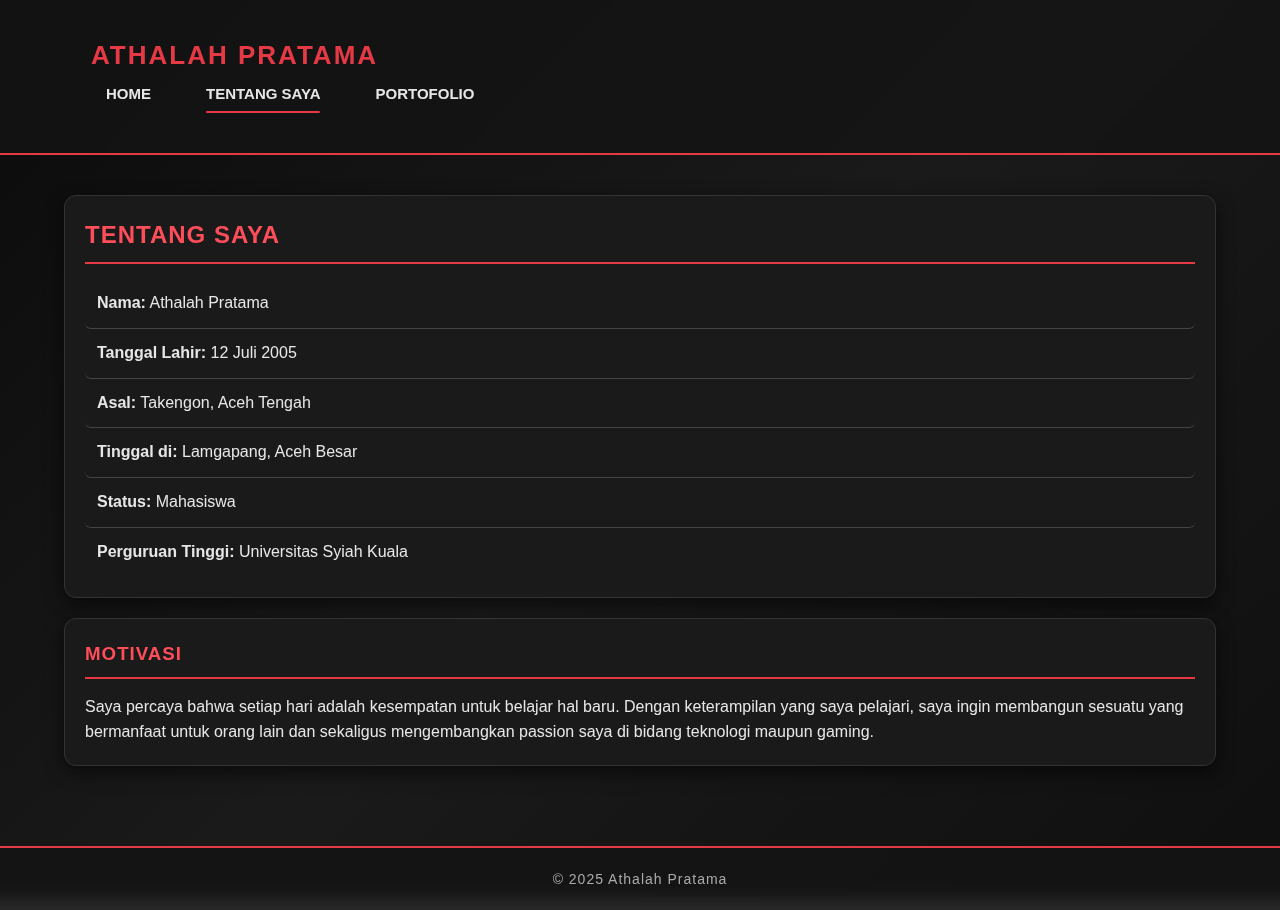
<file: about.html>
<!DOCTYPE html>
<html lang="id">
<head>
  <meta charset="UTF-8">
  <title>Tentang Saya - Athalah Pratama</title>
  <link rel="stylesheet" href="style.css">
</head>
<body>
  <header>
    <div class="container">
      <h1>Athalah Pratama</h1>
      <nav>
        <a href="index.html">Home</a>
        <a href="about.html" class="active">Tentang Saya</a>
        <a href="portofolio.html">Portofolio</a>
      </nav>
    </div>
  </header>

  <main class="container">
    <section class="card">
      <h2>Tentang Saya</h2>
      <ul style="list-style: none; padding: 0; line-height: 1.8;">
        <li><strong>Nama:</strong> Athalah Pratama</li>
        <li><strong>Tanggal Lahir:</strong> 12 Juli 2005</li>
        <li><strong>Asal:</strong> Takengon, Aceh Tengah</li>
        <li><strong>Tinggal di:</strong> Lamgapang, Aceh Besar</li>
        <li><strong>Status:</strong> Mahasiswa</li>
        <li><strong>Perguruan Tinggi:</strong> Universitas Syiah Kuala</li>
      </ul>
    </section>

    <section class="card">
      <h3>Motivasi</h3>
      <p>
        Saya percaya bahwa setiap hari adalah kesempatan untuk belajar hal baru.  
        Dengan keterampilan yang saya pelajari, saya ingin membangun sesuatu yang bermanfaat untuk orang lain 
        dan sekaligus mengembangkan passion saya di bidang teknologi maupun gaming.
      </p>
    </section>
  </main>

  <footer>
    <p>© 2025 Athalah Pratama</p>
  </footer>
</body>
</html>
</file>
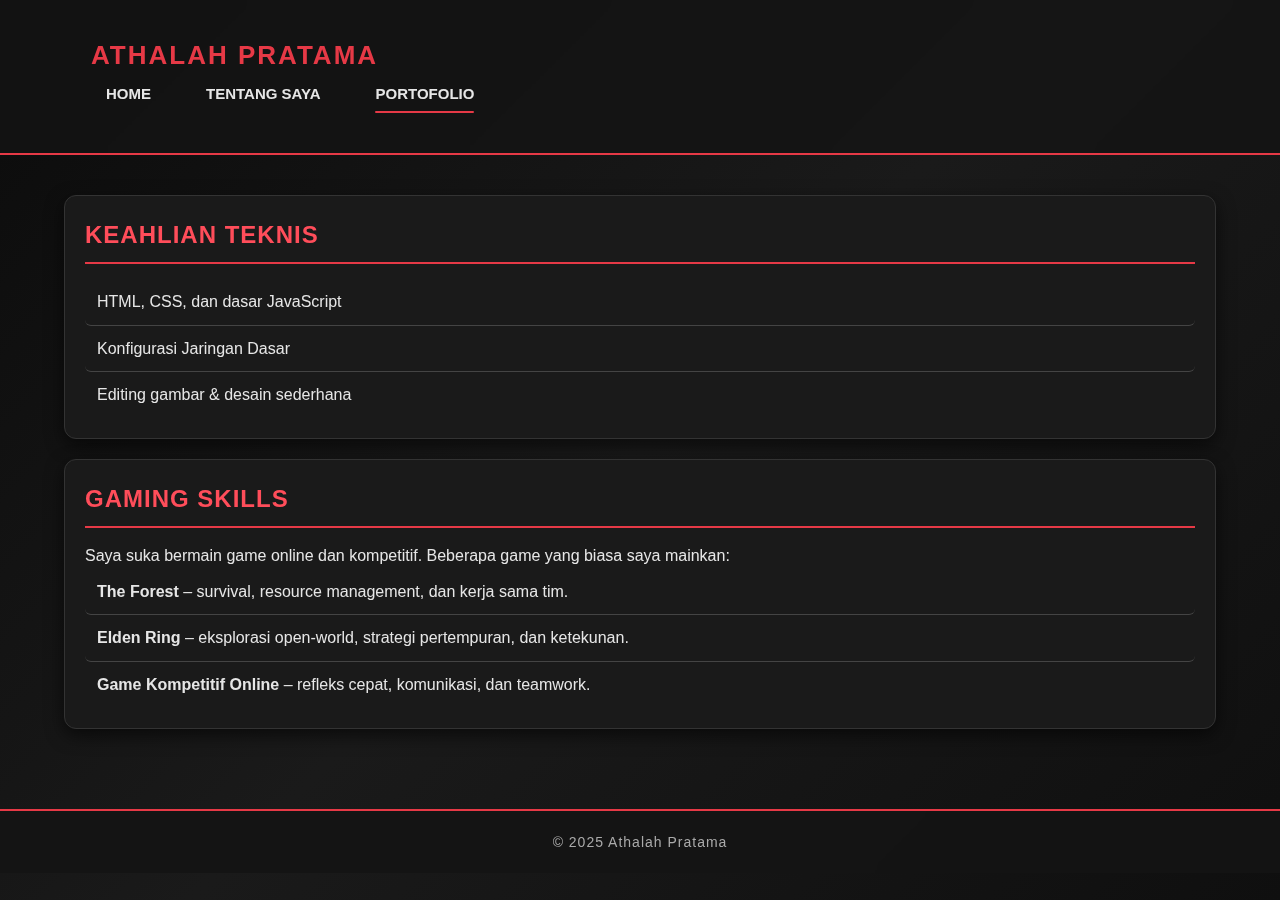
<file: portofolio.html>
<!DOCTYPE html>
<html lang="id">
<head>
  <meta charset="UTF-8">
  <title>Portofolio - Athalah Pratama</title>
  <link rel="stylesheet" href="style.css">
</head>
<body>
  <header>
    <div class="container">
      <h1>Athalah Pratama</h1>
      <nav>
        <a href="index.html">Home</a>
        <a href="about.html">Tentang Saya</a>
        <a href="portofolio.html" class="active">Portofolio</a>
      </nav>
    </div>
  </header>

  <main class="container">
    <!-- Keahlian Teknis -->
    <section class="card">
      <h2>Keahlian Teknis</h2>
      <ul>
        <li>HTML, CSS, dan dasar JavaScript</li>
        <li>Konfigurasi Jaringan Dasar</li>
        <li>Editing gambar & desain sederhana</li>
      </ul>
    </section>

    <!-- Gaming Skills -->
    <section class="card">
      <h2>Gaming Skills</h2>
      <p>Saya suka bermain game online dan kompetitif. Beberapa game yang biasa saya mainkan:</p>
      <ul>
        <li><strong>The Forest</strong> – survival, resource management, dan kerja sama tim.</li>
        <li><strong>Elden Ring</strong> – eksplorasi open-world, strategi pertempuran, dan ketekunan.</li>
        <li><strong>Game Kompetitif Online</strong> – refleks cepat, komunikasi, dan teamwork.</li>
      </ul>
    </section>
  </main>
  
  <footer>
    <p>© 2025 Athalah Pratama</p>
  </footer>
</body>
</html>
</file>
<file: style.css>
/* ===== Reset & Global ===== */
* {
  margin: 0;
  padding: 0;
  box-sizing: border-box;
}

body {
  font-family: "Merriweather", "Segoe UI", Tahoma, Geneva, Verdana, sans-serif;
  background: linear-gradient(135deg, #0b0b0b, #1a1a1a, #0f0f0f);
  background-attachment: fixed;
  color: #e6e6e6;
  line-height: 1.6;
  animation: fadeIn 0.8s ease-in-out;
}

a, button {
  transition: all 0.3s ease;
  cursor: pointer;
}

/* ===== Animations ===== */
@keyframes fadeIn {
  from { opacity: 0; transform: translateY(10px); }
  to { opacity: 1; transform: translateY(0); }
}

@keyframes glow {
  0% { box-shadow: 0 0 6px #e63946; }
  50% { box-shadow: 0 0 20px #e63946; }
  100% { box-shadow: 0 0 6px #e63946; }
}

/* ===== Container ===== */
.container {
  width: 90%;
  max-width: 1200px;
  margin: auto;
  padding: 20px 0;
}

/* ===== Header & Navbar ===== */
header {
  background: rgba(20, 20, 20, 0.8);
  padding: 15px 30px;
  border-bottom: 2px solid #e63946;
  position: sticky;
  top: 0;
  z-index: 100;
  backdrop-filter: blur(10px);

  display: flex;
  justify-content: space-between;
  align-items: center;
}

header h1 {
  color: #e63946;
  font-size: 26px;
  font-weight: 700;
  letter-spacing: 2px;
  text-transform: uppercase;
}

header nav a {
  margin: 0 15px;
  padding: 5px 0;    /* kecilin padding atas-bawah biar gak terlalu tinggi */
}

nav {
  display: flex;
  gap: 25px;
}

nav a {
  color: #e6e6e6;
  text-decoration: none;
  font-weight: bold;
  text-transform: uppercase;
  font-size: 15px;
  padding: 6px 0;
  position: relative;
}

nav a::after {
  content: "";
  display: block;
  height: 2px;
  background: #e63946;
  width: 0;
  transition: width 0.3s ease;
  margin-top: 5px;
  border-radius: 2px;
}

nav a:hover::after,
nav a.active::after {
  width: 100%;
}

nav a:hover {
  color: #ff4d5a;
  text-shadow: 0 0 8px rgba(230, 57, 70, 0.7);
}

/* ===== Card Style ===== */
.card {
  background: rgba(30, 30, 30, 0.9);
  padding: 25px;
  margin-bottom: 30px;
  border-radius: 14px;
  border: 1px solid #333;
  box-shadow: 0 6px 25px rgba(0, 0, 0, 0.6);
  backdrop-filter: blur(8px);
  animation: fadeIn 1s ease;
  transition: transform 0.3s ease, box-shadow 0.3s ease;
}

.card:hover {
  transform: translateY(-6px) scale(1.01);
  box-shadow: 0 8px 28px rgba(230, 57, 70, 0.55);
}

.card h2,
.card h3 {
  color: #ff4d5a;
  margin-bottom: 15px;
  border-bottom: 2px solid #e63946;
  padding-bottom: 8px;
  text-transform: uppercase;
  letter-spacing: 1px;
}

/* ===== Foto ===== */
.foto {
  display: block;
  width: 200px;
  height: 200px;
  object-fit: cover;
  border-radius: 50%;
  margin: 15px auto 25px auto;
  border: 4px solid #e63946;
  animation: glow 3s infinite;
}

/* ===== List & Table ===== */
ul {
  list-style: none;
  padding-left: 0;
}

ul li {
  padding: 10px 12px;
  border-bottom: 1px solid #444;
  transition: color 0.3s, background 0.3s;
  border-radius: 6px;
}

ul li:last-child {
  border-bottom: none;
}

ul li:hover {
  color: #ff4d5a;
  background: rgba(230, 57, 70, 0.08);
}

table {
  width: 100%;
  border-collapse: collapse;
  margin-top: 10px;
  border-radius: 8px;
  overflow: hidden;
}

table td {
  padding: 12px;
  border-bottom: 1px solid #444;
}

table tr:hover {
  background: rgba(230, 57, 70, 0.08);
}

/* ===== Footer ===== */
footer {
  text-align: center;
  background: rgba(20, 20, 20, 0.9);
  padding: 20px 0;
  margin-top: 40px;
  color: #aaa;
  border-top: 2px solid #e63946;
  font-size: 14px;
  letter-spacing: 1px;
  backdrop-filter: blur(8px);
}

/* ===== Responsive ===== */
@media (max-width: 768px) {
  header {
    flex-direction: column;
    text-align: center;
    padding: 15px 20px;
  }

  header h1 {
    font-size: 22px;
    margin-bottom: 10px;
  }

  nav {
    flex-wrap: wrap;
    justify-content: center;
    gap: 15px;
  }

  .foto {
    width: 150px;
    height: 150px;
  }
}

/* ===== Hobi Section ===== */
.card {
  background: #1a1a1a;
  padding: 20px;
  margin: 20px auto;
  border-radius: 12px;
  box-shadow: 0 6px 18px rgba(0,0,0,0.6);
}

.hobi-detail {
  display: none;
  margin: 10px 0 15px 25px;
  padding: 12px;
  background: #222;
  border-radius: 8px;
  list-style-type: square;
}

.hobi-detail.active {
  display: block;
}

.preview-box {
  margin-top: 15px;
  text-align: center;
}

.preview-box img {
  max-width: 160px; /* kecilin gambar */
  border-radius: 8px;
  border: 2px solid #e63946;
  box-shadow: 0 4px 12px rgba(0,0,0,0.5);
}

.hobi-img {
  max-width: 100%;
  width: 250px;
  height: auto;
  border-radius: 8px;
  margin-bottom: 10px;
  box-shadow: 0 4px 12px rgba(0,0,0,0.5);
  display: block;
}

/* Hover preview image */
.hobi-list li::after {
  content: "";
  position: absolute;
  top: 50%;
  left: 110%;
  transform: translateY(-50%);
  width: 180px;
  height: 250px;
  background-image: var(--hover-img);
  background-size: cover;
  background-position: center;
  border: 2px solid #e63946;
  border-radius: 8px;
  opacity: 0;
  pointer-events: none;
  transition: opacity 0.3s ease;
  z-index: 20;
}

.hobi-list li:hover::after {
  opacity: 1;
}
</file>
